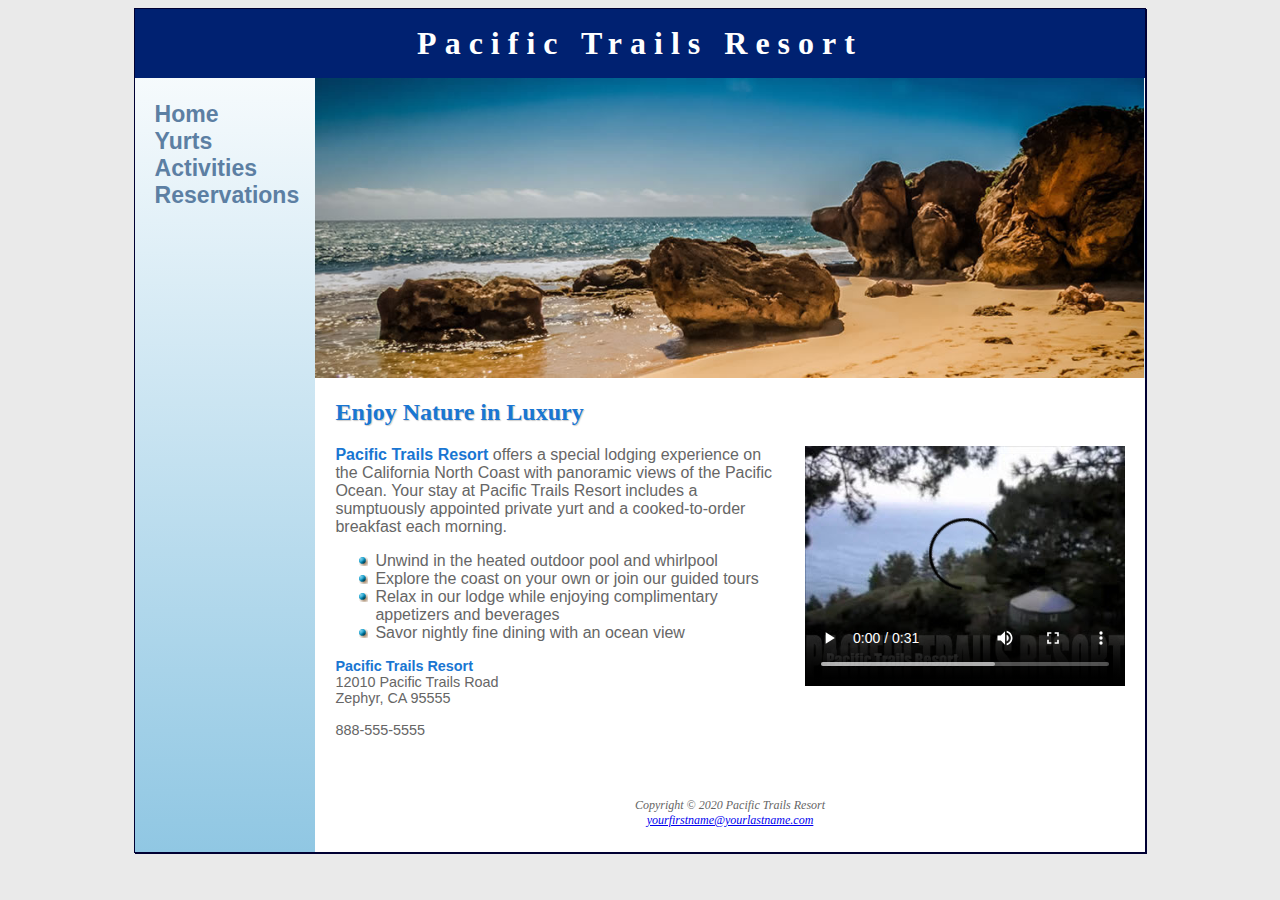
<file: index.html>
<!DOCTYPE html>
<html lang="en">

<head>
    <meta name="viewport" content="width=device-width, initial-scale=1.0">
    <meta charset="UTF-8">
    <meta name="viewport" content="width=device-width, initial-scale=1.0">
    <title>Pacific Trails Resort</title>
    <link href="pacific.css" rel="stylesheet">
</head>

<body>
<div id="wrapper">
    <header>
        <h1><a href="index.html">Pacific Trails Resort</a></h1>
    </header>
    <nav>
        <ul>
            <li><a href="index.html">Home</a></li>
            <li><a href="yurts.html">Yurts</a></li>
            <li><a href="activities.html">Activities</a></li>
            <li><a href="reservations.html">Reservations</a></li>
        </ul>
    </nav>
    <div id="homehero">

    </div>
    <main>
        <h2>Enjoy Nature in Luxury</h2>
        <video controls="controls" poster="pacifictrailsresort.jpg" width="320" height="240">
            <source src="PacificTrailsResort.mp4" type="video/mp4">
            <source src="PacificTrailsResort.ogv" type="video/ogg">
            <embed type="application/x-shockwave-flash" src="pacifictrailsresort.swf" width="320" height="240" title="Pacific Trails Resort">
        </video>
        <p><span class="resort">Pacific Trails Resort</span> offers a special lodging experience on the California North Coast with panoramic views of
            the Pacific Ocean. Your stay at Pacific Trails Resort includes a sumptuously appointed private yurt and a
            cooked-to-order breakfast each morning.</p>
        <ul>
            <li>Unwind in the heated outdoor pool and whirlpool</li>
            <li>Explore the coast on your own or join our guided tours</li>
            <li>Relax in our lodge while enjoying complimentary appetizers and beverages</li>
            <li>Savor nightly fine dining with an ocean view</li>
        </ul>
        <div id="contact">
            <span class="resort">Pacific Trails Resort</span><br>
            12010 Pacific Trails Road<br>
            Zephyr, CA 95555<br><br>
            888-555-5555<br><br>
        </div>
    </main>
    <footer>
        Copyright &copy; 2020 Pacific Trails Resort<br>
        <a href="mailto:Devyne@Turner.com">yourfirstname@yourlastname.com</a>
    </footer>
</div>
</body>

</html>
</file>
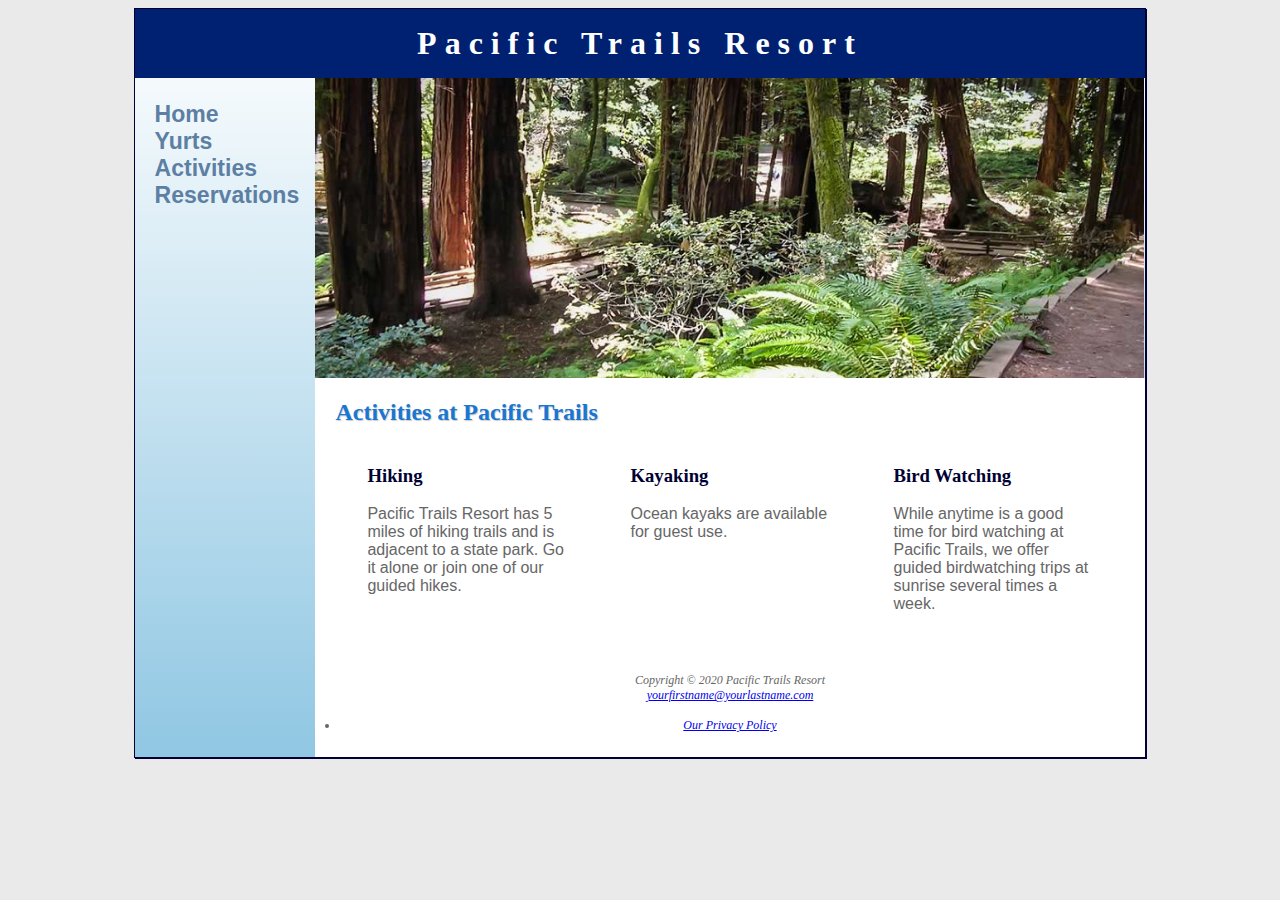
<file: activities.html>
<!DOCTYPE html>
<html lang="en">

<head>
    <meta name="viewport" content="width=device-width, initial-scale=1.0">
    <meta charset="UTF-8">
    <meta name="viewport" content="width=device-width, initial-scale=1.0">
    <title>Pacific Trails Resort :: Activities</title>
    <link href="pacific.css" rel="stylesheet">
</head>

<body class="content">
<div id="wrapper">
    <header>
        <h1>Pacific Trails Resort</h1>
    </header>
    <nav>
        <ul>
            <li><a href="index.html">Home</a></li>
            <li><a href="yurts.html">Yurts</a></li>
            <li><a href="activities.html">Activities</a></li>
            <li><a href="reservations.html">Reservations</a></li>

        </ul>
    </nav>
    <div id="trailhero">
    </div>
    <main>
        <h2>Activities at Pacific Trails</h2>
        <section>
            <h3>Hiking</h3>
            <p>Pacific Trails Resort has 5 miles of hiking
                trails and is adjacent to a state park. Go it
                alone or join one of our guided hikes.</p>
        </section>
        <section>
            <h3>Kayaking</h3>
            <p>Ocean kayaks are available for guest use.</p>
        </section>
        <section>
            <h3>Bird Watching</h3>
            <p>While anytime is a good time for bird watching
                at Pacific Trails, we offer guided birdwatching
                trips at sunrise several times a
                week.</p>
        </section>
    </main>
    <footer>
        Copyright &copy; 2020 Pacific Trails Resort<br>
        <a href="mailto:yourfirstname@yourlastname.com">yourfirstname@yourlastname.com</a><br><br>
        <li><a href="privacy.html">Our Privacy Policy</a></li>
    </footer>
</div>
</body>

</html>
</file>
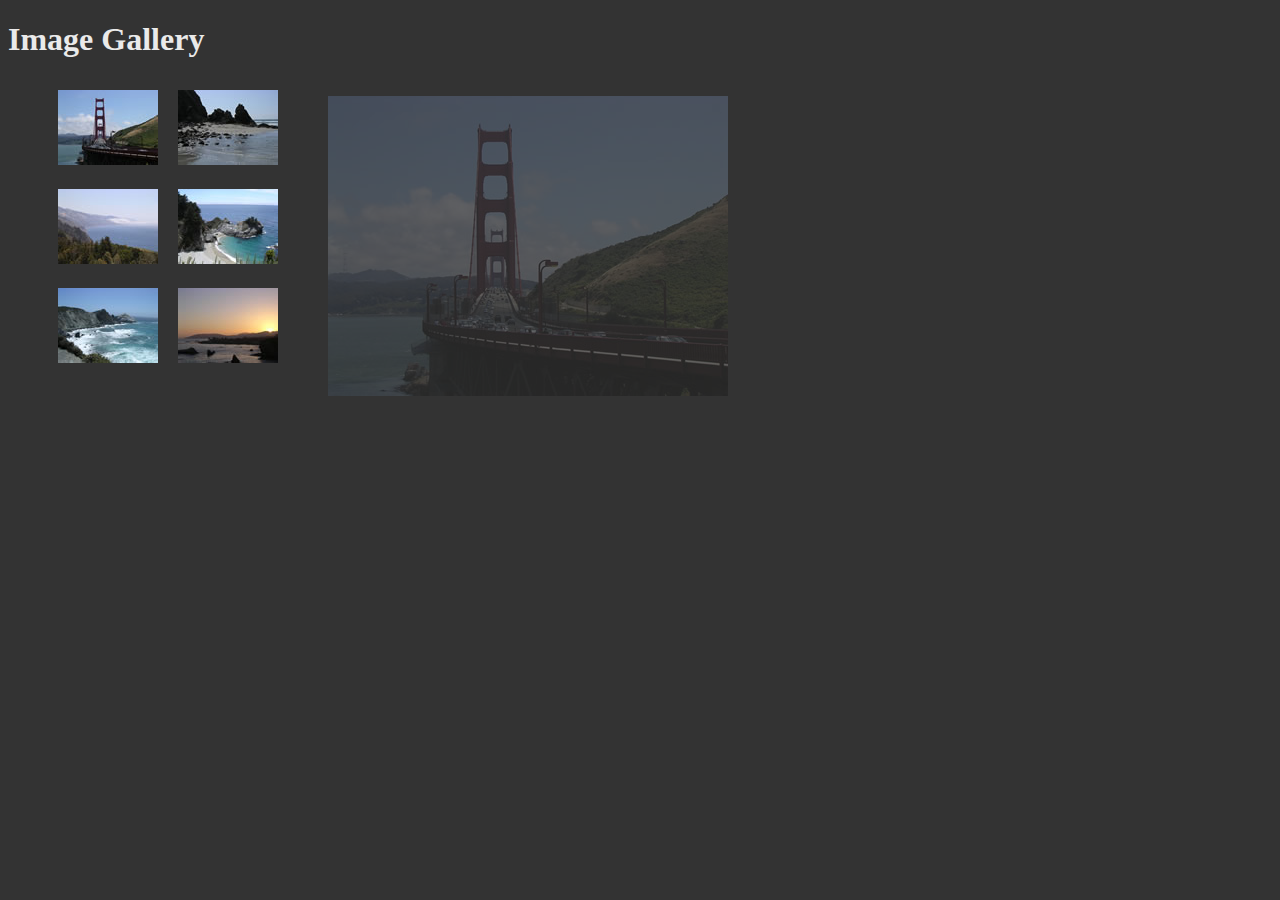
<file: gallery.html>
<!DOCTYPE html>
<html lang="en">
<head>
<title>Image Gallery</title>
<meta charset="utf-8">     
<style>
body { background-color: #333;
       color: #eaeaea; }
#gallery { position: relative; }
#gallery ul {list-style-type: none;
    width: 300px; 
}
#gallery li { display: inline; 
     float: left;
	 padding: 10px; 
}
#gallery img { border-style: none;
}
#gallery a { text-decoration: none;
             font-style: italic;  
             color: #eaeaea; 
}
#gallery span { position: absolute;
                left: -1000px;
               opacity: 0;
              transition:  opacity 3s ease-in-out; 
}
#gallery a:hover span {     
			position: absolute;
			top: 16px;
			left: 320px; 
			text-align: center; 
            opacity: 1; 
}
figure {    position: absolute;
			left: 280px; 
			text-align: center; 
            opacity: .25;
}
</style>
</head>
<body>
<h1>Image Gallery</h1>
<div id="gallery">
<figure>
 <img src="photo1.jpg" width="400" height="300" alt="Golden Gate Bridge">
 </figure>
<ul>
  <li><a href="photo1.jpg"><img src="thumb1.jpg" width="100" height="75" alt="Golden Gate Bridge">
    <span><img src="photo1.jpg" width="400" height="300" alt="Golden Gate Bridge"><br>Golden Gate Bridge</span></a>
  </li>
  <li><a href="photo2.jpg"><img src="thumb2.jpg" width="100" height="75" alt="rocky coastline">
    <span><img src="photo2.jpg" width="400" height="300" alt="Rocky coastline"><br>Rocky Coastline</span></a>
  </li>
  <li><a href="photo3.jpg"><img src="thumb3.jpg" width="100" height="75" alt="clouds moving in on the coast">
    <span><img src="photo3.jpg" width="400" height="300" alt="clouds moving in on the coast"><br>Clouds Moving in on the Coast</span></a>
  </li>
  <li><a href="photo4.jpg"><img src="thumb4.jpg" width="100" height="75" alt="waterfall near Big Sur">
    <span><img src="photo4.jpg" width="400" height="300" alt="waterfall near Big Sur"><br>Waterfall Near Big Sur</span></a>
  </li>
  <li><a href="photo5.jpg"><img src="thumb5.jpg" width="100" height="75" alt="waves crashing on the coast">
    <span><img src="photo5.jpg" width="400" height="300" alt="waves crashing on the coast"><br>Waves Crashing in on the Coast</span></a>
  </li>
  <li><a href="photo6.jpg"><img src="thumb6.jpg" width="100" height="75" alt="sunset on the coast">
    <span><img src="photo6.jpg" width="400" height="300" alt="sunset on the coast"><br>Sunset on the Coast</span></a>
  </li>
 </ul>
 
</div>
</body>
</html>
</file>
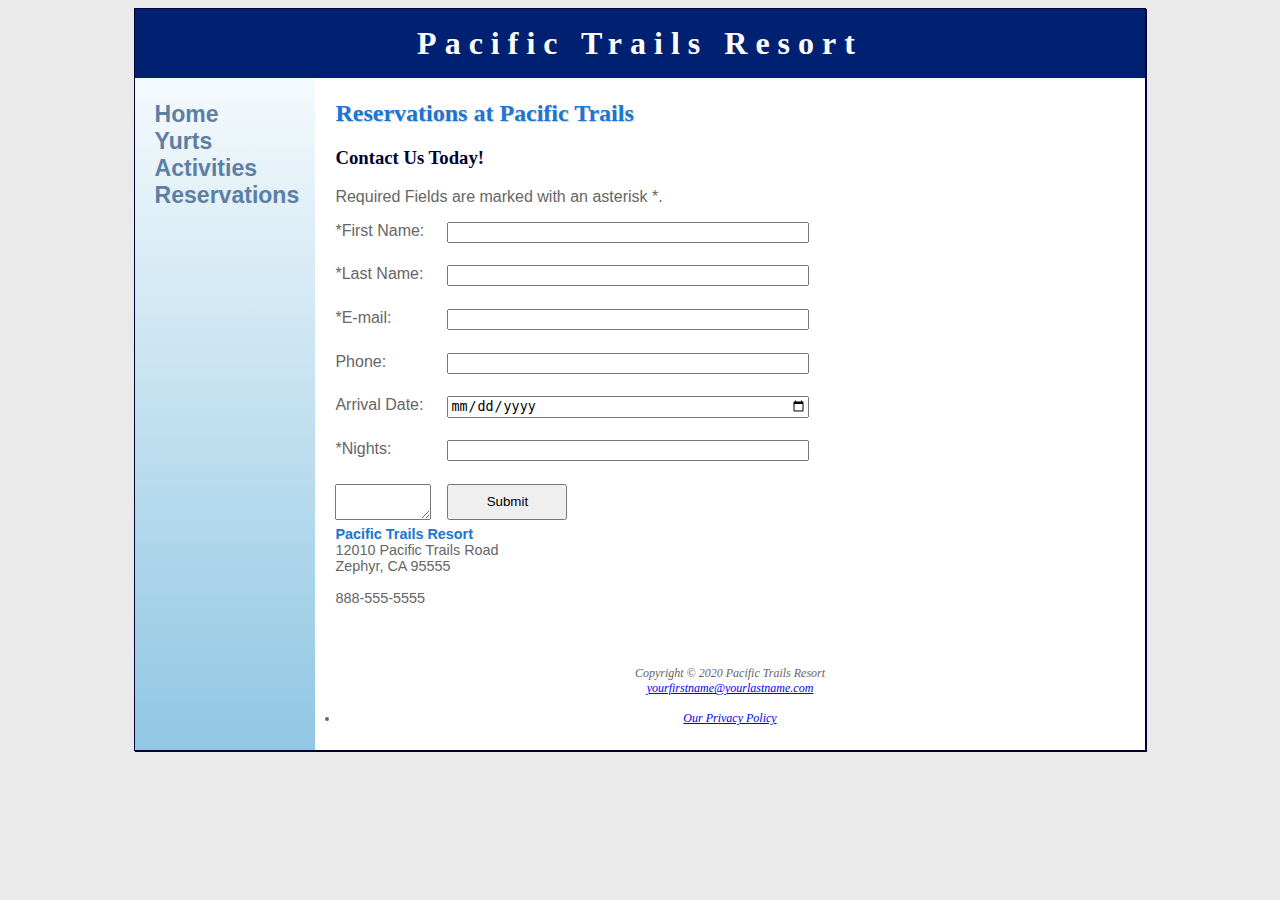
<file: reservations.html>
<!DOCTYPE html>
<html lang="en">

<head>
    <meta name="viewport" content="width=device-width, initial-scale=1.0">
    <meta charset="UTF-8">
    <meta name="viewport" content="width=device-width, initial-scale=1.0">
    <title>Pacific Trails Resort :: Reservations</title>
    <link href="pacific.css" rel="stylesheet">
</head>

<body>
<div id="wrapper">
    <header>
        <h1><a href="index.html">Pacific Trails Resort</a></h1>
    </header>
    <nav>
        <ul>
            <li><a href="index.html">Home</a></li>
            <li><a href="yurts.html">Yurts</a></li>
            <li><a href="activities.html">Activities</a></li>
            <li><a href="reservations.html">Reservations</a></li>
        </ul>
    </nav>

    <main>
        <h2>Reservations at Pacific Trails</h2>
        <h3>Contact Us Today!</h3>
        <p>Required Fields are marked with an asterisk *.</p>
        <form method="post" action="http://webdevbasics.net/scripts/pacific.php">
            <label for="myFName">*First Name:</label>
            <input type="text" id="myFName" name="myFName" required="required">
            <label for="myLName">*Last Name:</label>
            <input type="text" id="myLName" name="myLName" required="required">
            <label for="myEmail">*E-mail:</label>
            <input type="email" id="myEmail" name="myEmail" required="required">
            <label for="phone">Phone:</label>
            <input type="tel" id="phone" name="phone" maxlength="12" >
            <label for="date">Arrival Date:</label>
            <input type="date" id="date" name="date" >
            <label for="nights">*Nights:</label>
            <input type="number" id="nights" name="Nights"  min="1" max="14">
            <textarea id="myComments" name="myComments" rows="2" cols="30" required="required"></textarea>
            <input type="submit" value="Submit">
        </form>
        <div id="contact">
            <span class="resort">Pacific Trails Resort</span><br>
            12010 Pacific Trails Road<br>
            Zephyr, CA 95555<br><br>
            888-555-5555<br><br>
        </div>
    </main>
    <footer>
        Copyright &copy; 2020 Pacific Trails Resort<br>
        <a href="mailto:yourfirstname@yourlastname.com">yourfirstname@yourlastname.com</a><br><br>
        <li><a href="privacy.html">Our Privacy Policy</a></li>
    </footer>
</div>
</body>

</html>
</file>
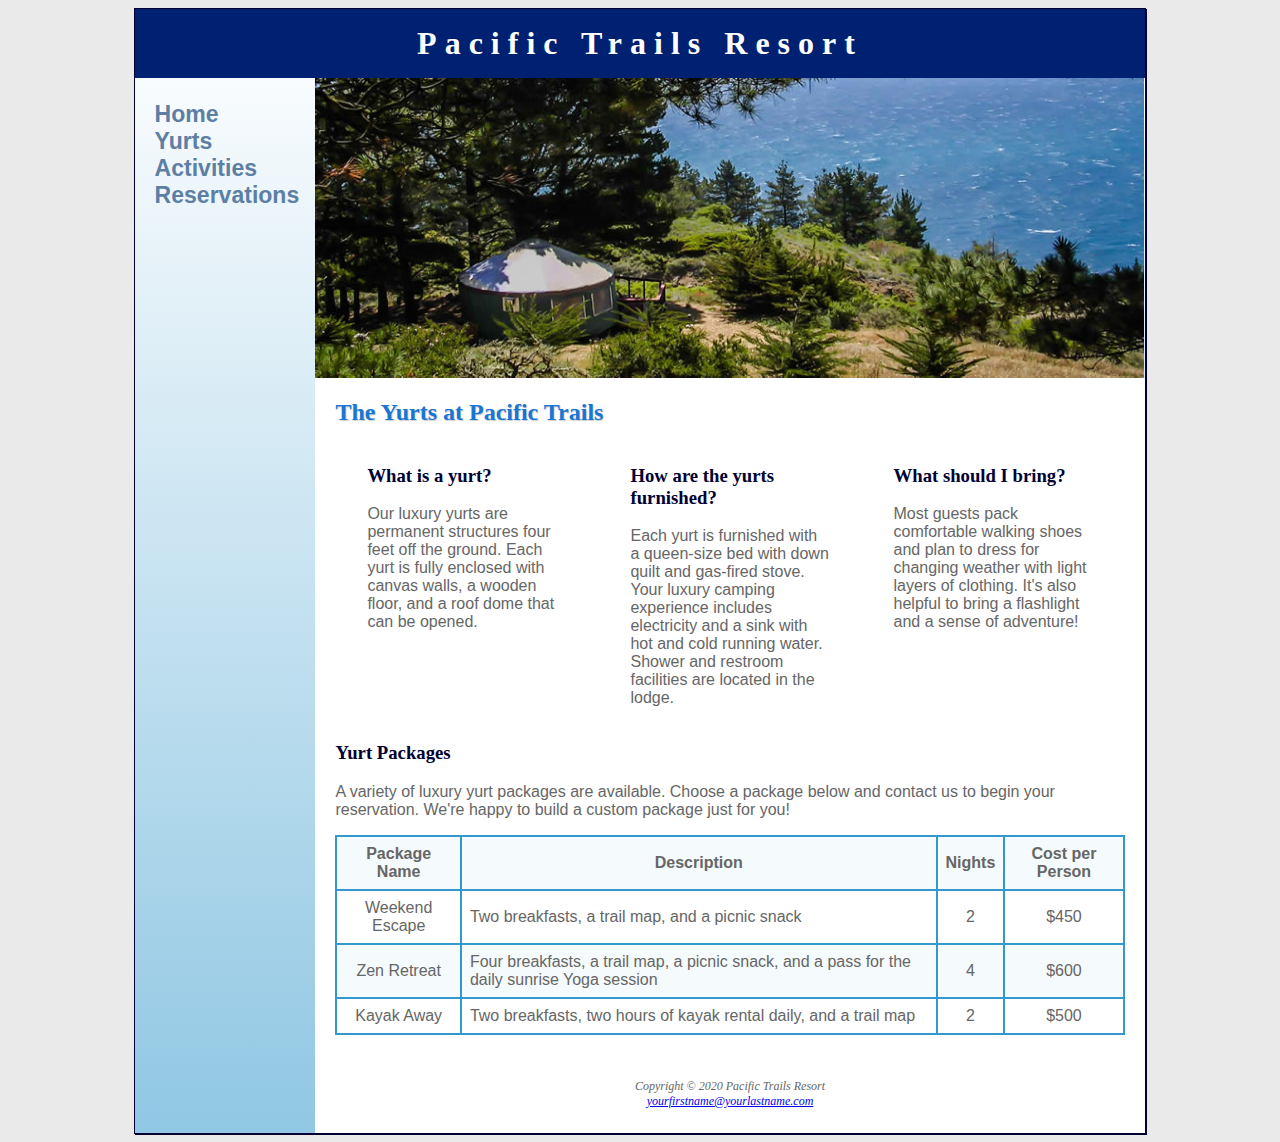
<file: yurts.html>
<!DOCTYPE html>
<html lang="en">

<head>
    <meta name="viewport" content="width=device-width, initial-scale=1.0">
    <meta charset="UTF-8">
    <meta name="viewport" content="width=device-width, initial-scale=1.0">
    <title>Pacific Trails Resort :: Yurts</title>
    <link href="pacific.css" rel="stylesheet">
</head>

<body class="content">
<div id="wrapper">
    <header>
        <h1><a href="index.html">Pacific Trails Resort</a></h1>
    </header>
    <nav>
        <ul>
            <li><a href="index.html">Home</a></li>
            <li><a href="yurts.html">Yurts</a></li>
            <li><a href="activities.html">Activities</a></li>
            <li><a href="reservations.html">Reservations</a></li>
        </ul>
    </nav>
    <div id="yurthero">

    </div>
    <main>
        <h2>The Yurts at Pacific Trails</h2>
        <section>
            <h3>What is a yurt?</h3>
            <p>Our luxury yurts are permanent structures four feet off the ground. Each yurt is fully enclosed with canvas walls, a wooden floor, and a roof dome that can be opened.</p>
        </section>
        <section>
            <h3>How are the yurts furnished?</h3>
            <p>Each yurt is furnished with a queen-size bed with down quilt and gas-fired stove. Your luxury camping experience includes electricity and a sink with hot and cold running water. Shower and restroom facilities are located in the lodge.</p>
        </section>
        <section>
            <h3>What should I bring?</h3>
            <p>Most guests pack comfortable walking shoes and plan to dress for changing weather with light layers of clothing. It&#39;s also helpful to bring a flashlight and a sense of adventure!</p>
        </section>
        <div id="special">
            <h3>Yurt Packages</h3>
            <p>A variety of luxury yurt packages are available. Choose a package below and contact us to begin your reservation. We're happy to build a custom package just for you!</p>
            <table>
                <tr>
                    <th>Package Name</th>
                    <th>Description</th>
                    <th>Nights</th>
                    <th>Cost per Person</th>
                </tr>
                <tr>
                    <td>Weekend Escape</td>
                    <td class="text">Two breakfasts, a trail map, and a picnic snack</td>
                    <td>2</td>
                    <td>$450</td>
                </tr>
                <tr>
                    <td>Zen Retreat</td>
                    <td class="text">Four breakfasts, a trail map, a picnic snack, and a pass for the daily sunrise Yoga session</td>
                    <td>4</td>
                    <td>$600</td>
                </tr>
                <tr>
                    <td>Kayak Away</td>
                    <td class="text">Two breakfasts, two hours of kayak rental daily, and a trail map</td>
                    <td>2</td>
                    <td>$500</td>
                </tr>
            </table>
        </div>
    </main>
    <footer>
        Copyright &copy; 2020 Pacific Trails Resort<br>
        <a href="mailto:yourfirstname@yourlastname.com">yourfirstname@yourlastname.com</a>
    </footer>
</div>
</body>

</html>
</file>
<file: pacific.css>
* {
    box-sizing:border-box;
}
body {
    background-color: #eaeaea;
    color: #666666;
    font-family: Arial, Helvetica, sans-serif;
}
#wrapper {
    background-color: #90c7e3;
    background-image: linear-gradient(to bottom, #FFFFFF, #90C7E3);
    background-repeat: no-repeat;
}
header {
    background-color: #002171;
    color: #FFFFFF;
    text-align: center;
}
header a {
    text-decoration: none;
}
header a:link {
    color: #ffffff;
}
header a:visited {
    color: #ffffff;
}
header a:hover {
    color: #90c7e3;
}
h1 {
    letter-spacing: 0.25em;
    margin-bottom: 0;
    margin-top: 0;
    padding-top: 0.5em;
    padding-bottom: 0.5em;
    font-family: Georgia, "Times New Roman", serif;
}
nav {
    font-weight: bold;
    font-size: 120%;
    margin-top: 0;
    padding: 0;
    text-align: center;
}
nav ul {
    list-style-type: none;
    margin: 0;
    padding-left: 0;
    font-size: 1.2em;
}
nav li {
    border-bottom: solid 1px #000033;
}
nav a {
    text-decoration: none;
    transition: color 3s ease-out;
}
nav a:link { color: #5C7FA3; }
nav a:visited { color: #344873; }
nav a:hover { color: #A52A2A; }
main {
    background-color: #ffffff;
    padding: 1px 20px 20px 20px;
    display: block;
    overflow: auto;
}
h2 {
    color: #1976D2;
    font-family: Georgia, "Times New Roman", serif;
    text-shadow: 1px 1px 1px #ccc;
}
h3 {
    color : #000033;
    font-family: Georgia, "Times New Roman", serif;
}
main ul { list-style-image: url(marker.gif); }
dt { color: #002171; }
table {
    border: 2px solid #3399CC;
    border-collapse: collapse;
}
tr:nth-of-type(odd) { background-color: #F5FAFC; }
td, th {
    padding: 0.5em;
    border: 2px solid #3399CC;
}
td { text-align: center; }
.text { text-align: left; }
form {
    display: flex;
    flex-flow: column nowrap;
}
input, textarea {
    margin-bottom: .5em;
}
footer {
    font-size: 75%;
    font-style: italic;
    text-align: center;
    font-family: Georgia, "Times New Roman", serif;
    padding: 2em;
    background-color: #ffffff;
}
.resort {
    color: #1976D2;
    font-weight: bold;
}
#contact { font-size: 90%; }
#homehero {
    height: 300px;
    background-image: url(coast2.jpg);
    background-repeat: no-repeat;
    background-size: 100% 100%;
}
#yurthero {
    height: 300px;
    background-image: url(yurt.jpg);
    background-repeat: no-repeat;
    background-size: 100% 100%;
}
#trailhero {
    height: 300px;
    background-image: url(trail.jpg);
    background-repeat: no-repeat;
    background-size: 100% 100%;
}
video, embed {
    float: right;
    margin-left: 20px;
}
@media (min-width: 600px){
    nav ul  {
        display: flex;
        flex-flow: row nowrap;
        justify-content: space-around;
    }
    nav li {
        border-bottom: none;
    }
    section {
        padding-left: 2em;
        padding-right: 2em;
    }
    .content main {
        display: grid;
        grid-template-rows: auto ;
        grid-template-columns: 1fr 1fr 1fr;
    }
    h2 {
        grid-row: 1 / 2; grid-column: 1 / 5;
    }
    form {
        width: 60%;
        display: grid;
        grid-gap: 1em; gap: 1em;
        grid-template-columns: 6em 1fr;
        grid-template-rows: auto;
    }
    input[type="submit"] {
        grid-column: 2 / 3;
        width: 9em;
    }
    section {
        grid-row: 2 / 3; grid-column: auto;
    }
    #special  {
        grid-row: auto; grid-column: 1 / 5;
    }
    footer {
        grid-row: auto; grid-column: 1 / 5;
    }
}

@media (min-width: 1024px) {
    nav ul  {
        display: flex;
        flex-flow: column;
        padding-top: 1em;
    }
    nav {
        text-align: left;
        padding-left: 1em;
    }
    #wrapper {
        margin: auto;
        width: 80%;
        border: 1px solid #000033;
        box-shadow: 1px 1px #000033;
        display: grid;
        grid-template-columns: 180px auto;
        grid-template-rows: auto;
    }
    header {
        grid-row: 1 / 2; grid-column: 1 / 3;
    }
    nav {
        grid-row: 2 / 5; grid-column: 1 / 2;
    }
    div {
        grid-row: 2 / 3; grid-column: 2 / 3;
    }
    main {
        grid-row: 3 / 4; grid-column: 2 / 3;
    }
    footer {
        grid-row: 4 / 5; grid-column: 2 / 3;
    }
}
</file>
